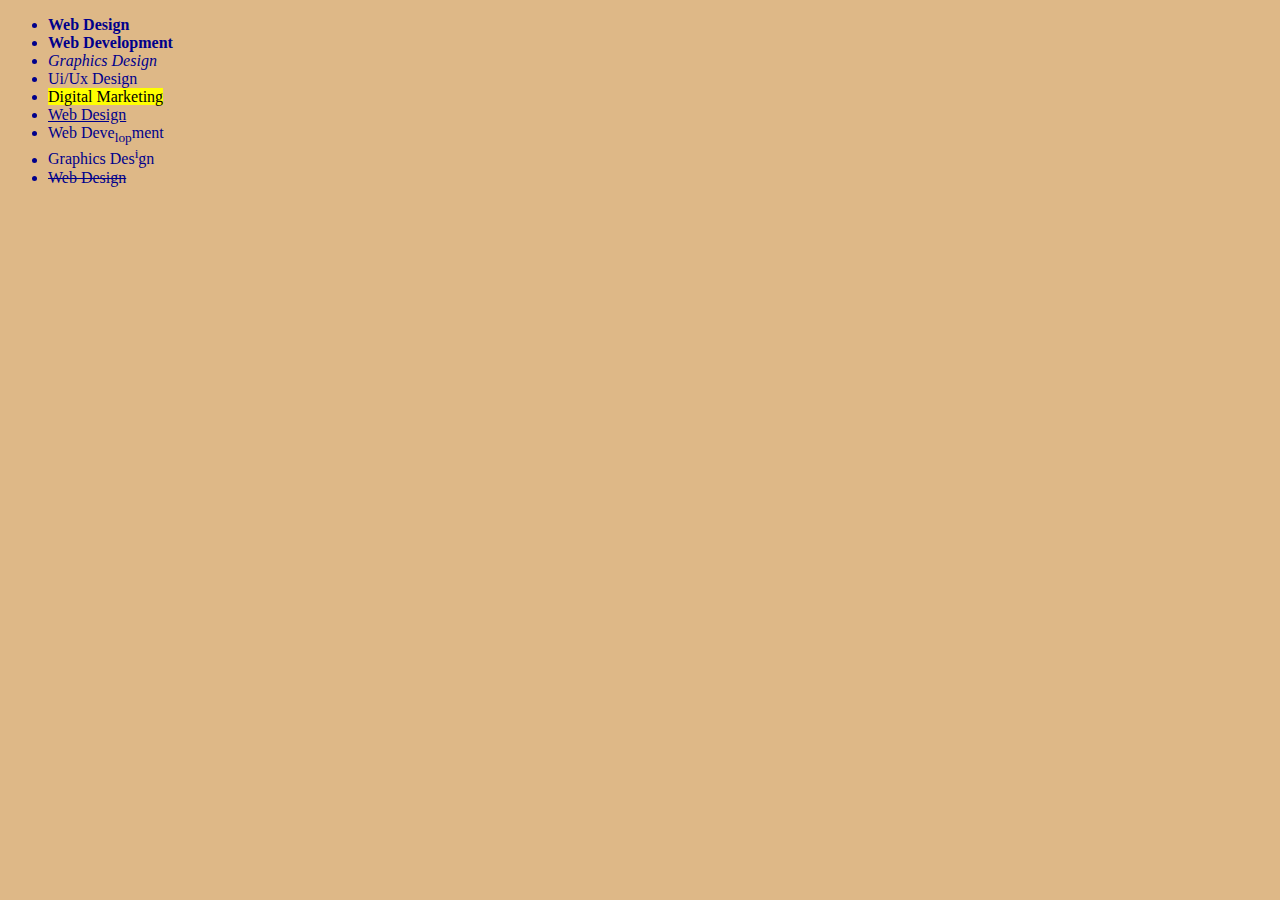
<file: formatting elements.html>
<!DOCTYPE html>
<html lang="en">
<head>
    <meta charset="UTF-8">
    <meta name="viewport" content="width=device-width, initial-scale=1.0">
    <title>Document</title>

    <style>
        body{ background-color: burlywood;
            color: darkblue;

        }


    </style> 
</head>
<body>
    <ul>
        <li><b>Web Design</b></li>
        <li><strong> Web Development</strong></li>
        <li><i>Graphics Design</i></li>
        <li><en>Ui/Ux Design</en></li>
        <li><mark>Digital Marketing</mark></li>
        <li><ins>Web Design</ins></li>
        <li>Web Deve<sub>lop</sub>ment</li>
        <li>Graphics Des<sup>i</sup>gn</li>
        <li><del>Web Design</del></li>
    </ul>
</body>
</html>
</file>
